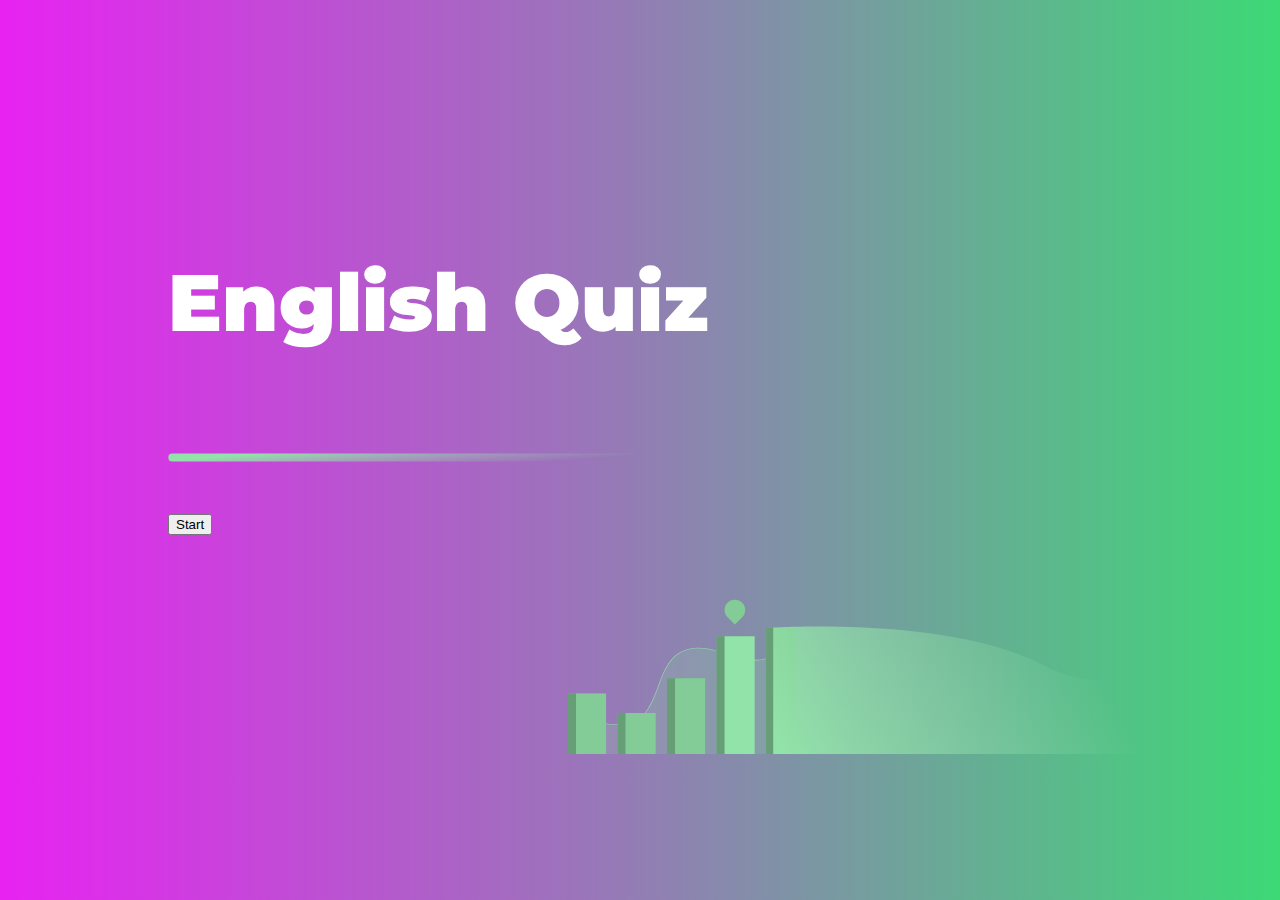
<file: index.html>
<!DOCTYPE html>
<html lang="en">
<head>
    <meta charset="UTF-8">
    <meta http-equiv="X-UA-Compatible" content="IE=edge">
    <meta name="viewport" content="width=device-width, initial-scale=1.0">

    <!-- Style Sheets -->
    <link rel="stylesheet" href="https://cdn.jsdelivr.net/npm/bootstrap@4.1.3/dist/css/bootstrap.min.css"
        integrity="sha384-MCw98/SFnGE8fJT3GXwEOngsV7Zt27NXFoaoApmYm81iuXoPkFOJwJ8ERdknLPMO" crossorigin="anonymous">
    <link rel="stylesheet" href="styles.css">

    <!-- Google Fonts -->
    <link rel="preconnect" href="https://fonts.googleapis.com">
    <link rel="preconnect" href="https://fonts.gstatic.com" crossorigin>
    <link href="https://fonts.googleapis.com/css2?family=Montserrat:wght@400;900&display=swap" rel="stylesheet">

    <title>Quiz</title>
</head>
<body class="landing-page">
    <div>
        <h1 class="heading">English Quiz</h1>
        <img class="seprect" src="images/seprect.svg" alt="seperator">
    </div>
    <div>
        <a href="question.html"><button class="btn btn-outline-light btn-lg">Start</button></a>
    </div>
    <img class="statistics" src="images/Statistics.svg" alt="statistics-img">

    <script src="https://ajax.googleapis.com/ajax/libs/jquery/3.6.0/jquery.min.js"></script>
    <script src="index.js"></script>
</body>
</html>
</file>
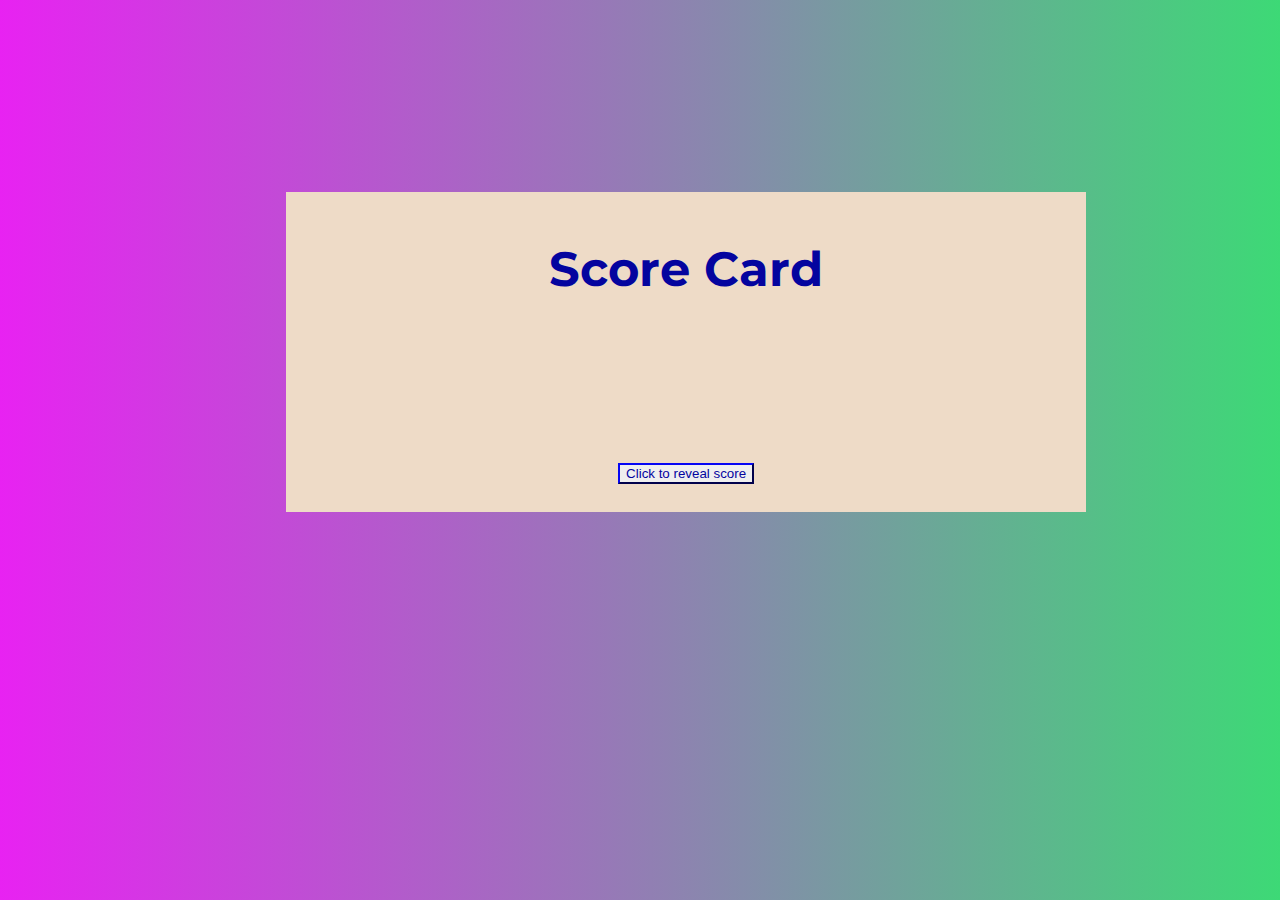
<file: score.html>
<!DOCTYPE html>
<html lang="en">
<head>
    <meta charset="UTF-8">
    <meta http-equiv="X-UA-Compatible" content="IE=edge">
    <meta name="viewport" content="width=device-width, initial-scale=1.0">
    <title>Quiz Score</title>
    
    <!-- Style sheets -->
    <link rel="stylesheet" href="https://cdn.jsdelivr.net/npm/bootstrap@4.1.3/dist/css/bootstrap.min.css"
    integrity="sha384-MCw98/SFnGE8fJT3GXwEOngsV7Zt27NXFoaoApmYm81iuXoPkFOJwJ8ERdknLPMO" crossorigin="anonymous">
    <link rel="stylesheet" href="styles.css">

    <!-- Google Fonts -->
    <link rel="preconnect" href="https://fonts.googleapis.com">
    <link rel="preconnect" href="https://fonts.gstatic.com" crossorigin>
    <link href="https://fonts.googleapis.com/css2?family=Montserrat:wght@400;900&display=swap" rel="stylesheet">

</head>
<body class="score-page">
    <div class="score-card">
        <h1 class="score-heading">Score Card</h1>
        <div class="container">
            <p class="score-ans hide">Lorem ipsum dolor sit amet.</p>
            <a href="#" class="back-link"><button class="btn btn-outline-primary score-btn">Click to reveal score</button></a>
        </div>
    </div>

    <script src="https://ajax.googleapis.com/ajax/libs/jquery/3.6.0/jquery.min.js"></script>
    <script src="index.js"></script>
</body>
</html>
</file>
<file: styles.css>
/* landing page  */

.landing-page{
    padding: 5rem 10rem;
    background-color: #e822f2;
    background-image: linear-gradient(to right, #e822f2, #3dd976);
    color: white;
    font-family: 'Montserrat', sans-serif;
}

.heading{
    padding-top: 7rem;
    font-size: 5rem;
    font-family: 'Montserrat', sans-serif;
    font-weight: 900;
}

.seprect{
    position: relative;
    width: 50rem;
    margin: 3rem 0 3rem 0;
}

.statistics{
    position: relative;
    top: 4rem;
    left: 25rem;
    width: 80%;
}

/* Questions Page  */

.question-page{
    background-color: #eedbc7;
    font-family: "Montserrat", sans-serif;
}

.button-exit{
    position: relative;
    left: 95%;
    top: 5rem;
}

.button-exit:hover{
    color: #eedbc7;
}

.question{
    position: relative;
    top: 12rem;
    text-align: center;
    width: 60%;
}

.btn-option{
    display: block;
    position: relative;
    margin: 1rem;
    font-weight: bold;
    width: 60%;
    left: 18%;
}

.btn-correct{
    background-color: rgb(0, 171, 0);
}

.btn-wrong{
    background-color: rgb(200, 4, 4);
}

.question-heading{
    padding-bottom: 5rem;
    color: rgb(4, 4, 159);
}

.btn-continue{
    position: relative;
    top: 17rem;
    background-color: rgb(84, 83, 83);
    color: white;
}

.parent-btn{
    text-align: center;
}

.btn-continue:hover{
    background-color: rgb(0, 81, 0);
    color: white;
}

/* Score card page */

.score-page{
    background-color: #e822f2;
    background-image: linear-gradient(to right, #e822f2, #3dd976);
}

.score-card{
    position: relative;
    left: 22%;
    top: 10rem;
    text-align: center;
    
    background-color: #eedbc7;
    height: 20rem;
    width: 50rem;
    
    font-family: 'Montserrat', sans-serif;
    color: rgb(4, 4, 159);
}

.score-heading{
    padding-top: 3rem;
    font-size: 3rem;
    font-weight: bold;
}

.score-ans{
    padding-top: 5rem;
    font-size: 1.5rem;
}

.hide{
    visibility: hidden;
}

.btn-outline-primary{
    border-color:rgb(4, 4, 159);
    color: rgb(4, 4, 159);
}

.btn-outline-primary:hover{
    background-color:rgb(4, 4, 159);
    border-color: rgb(4, 4, 159);
}
</file>
